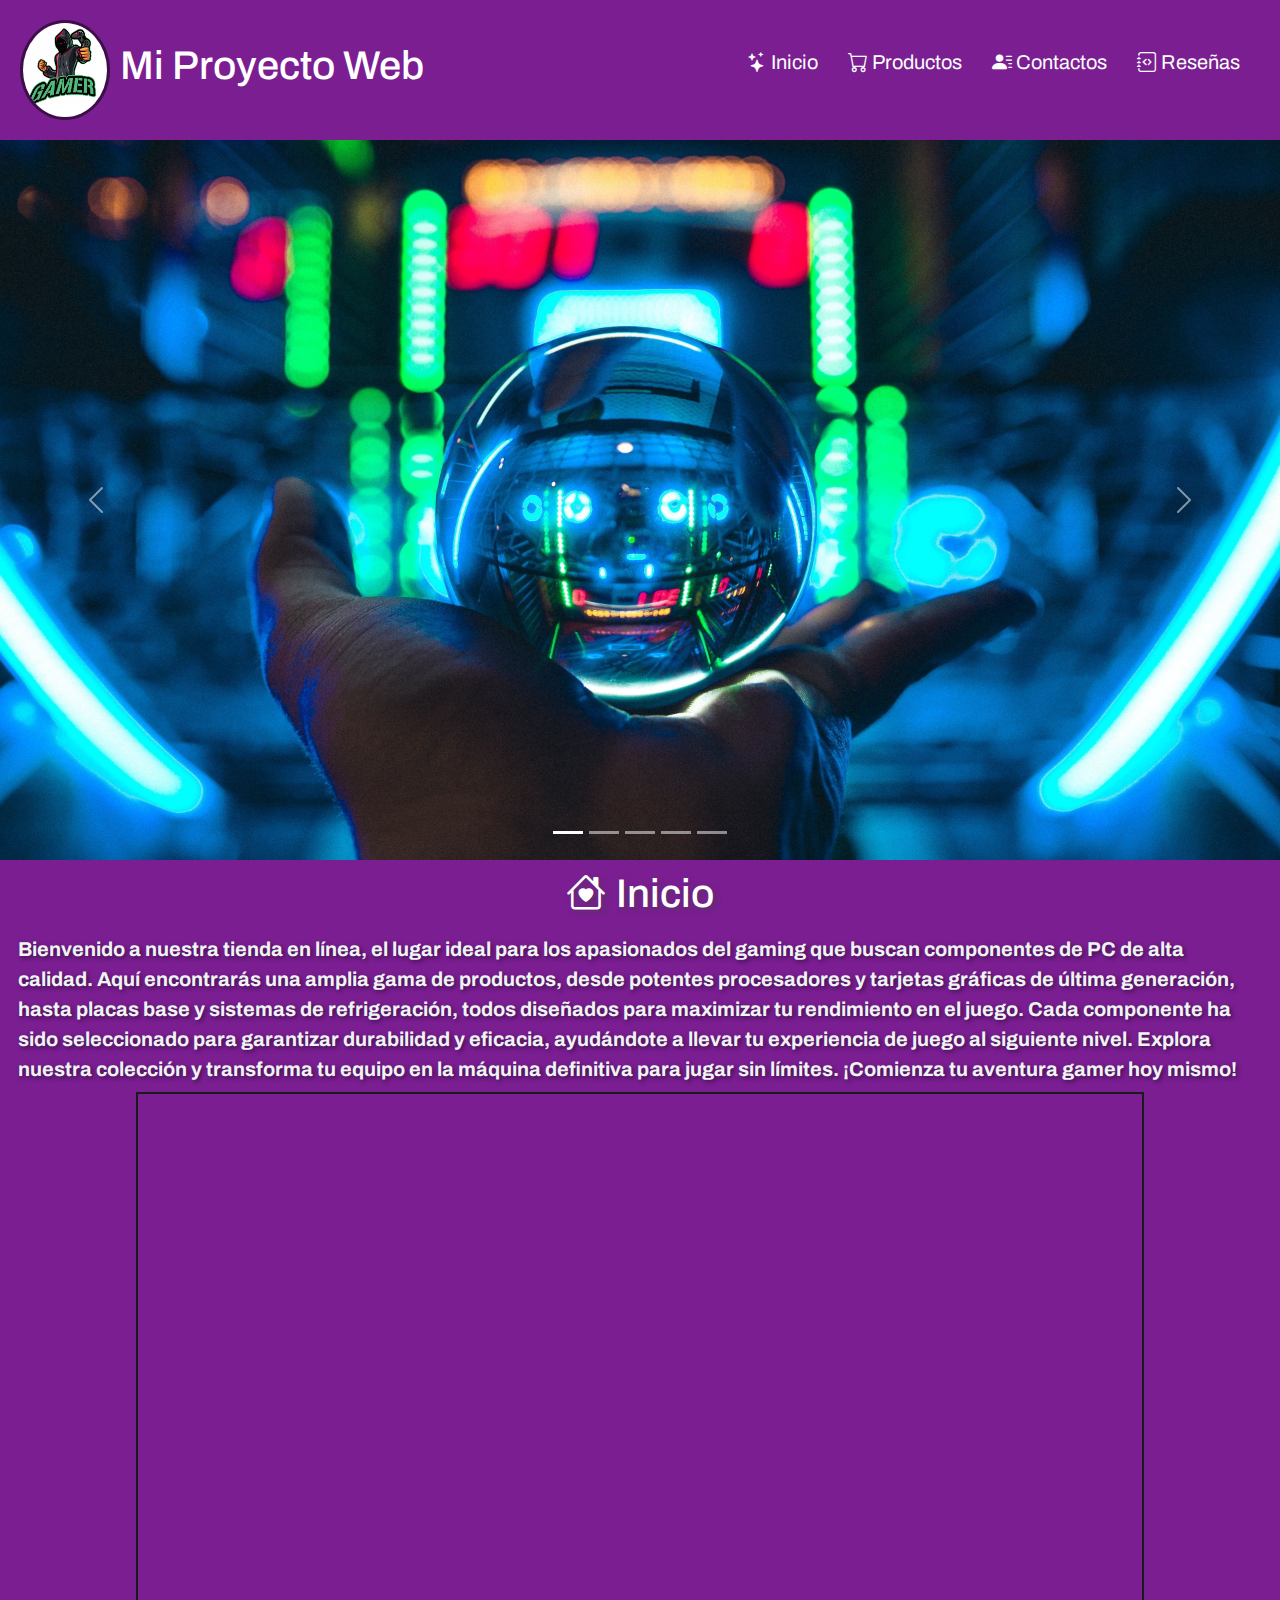
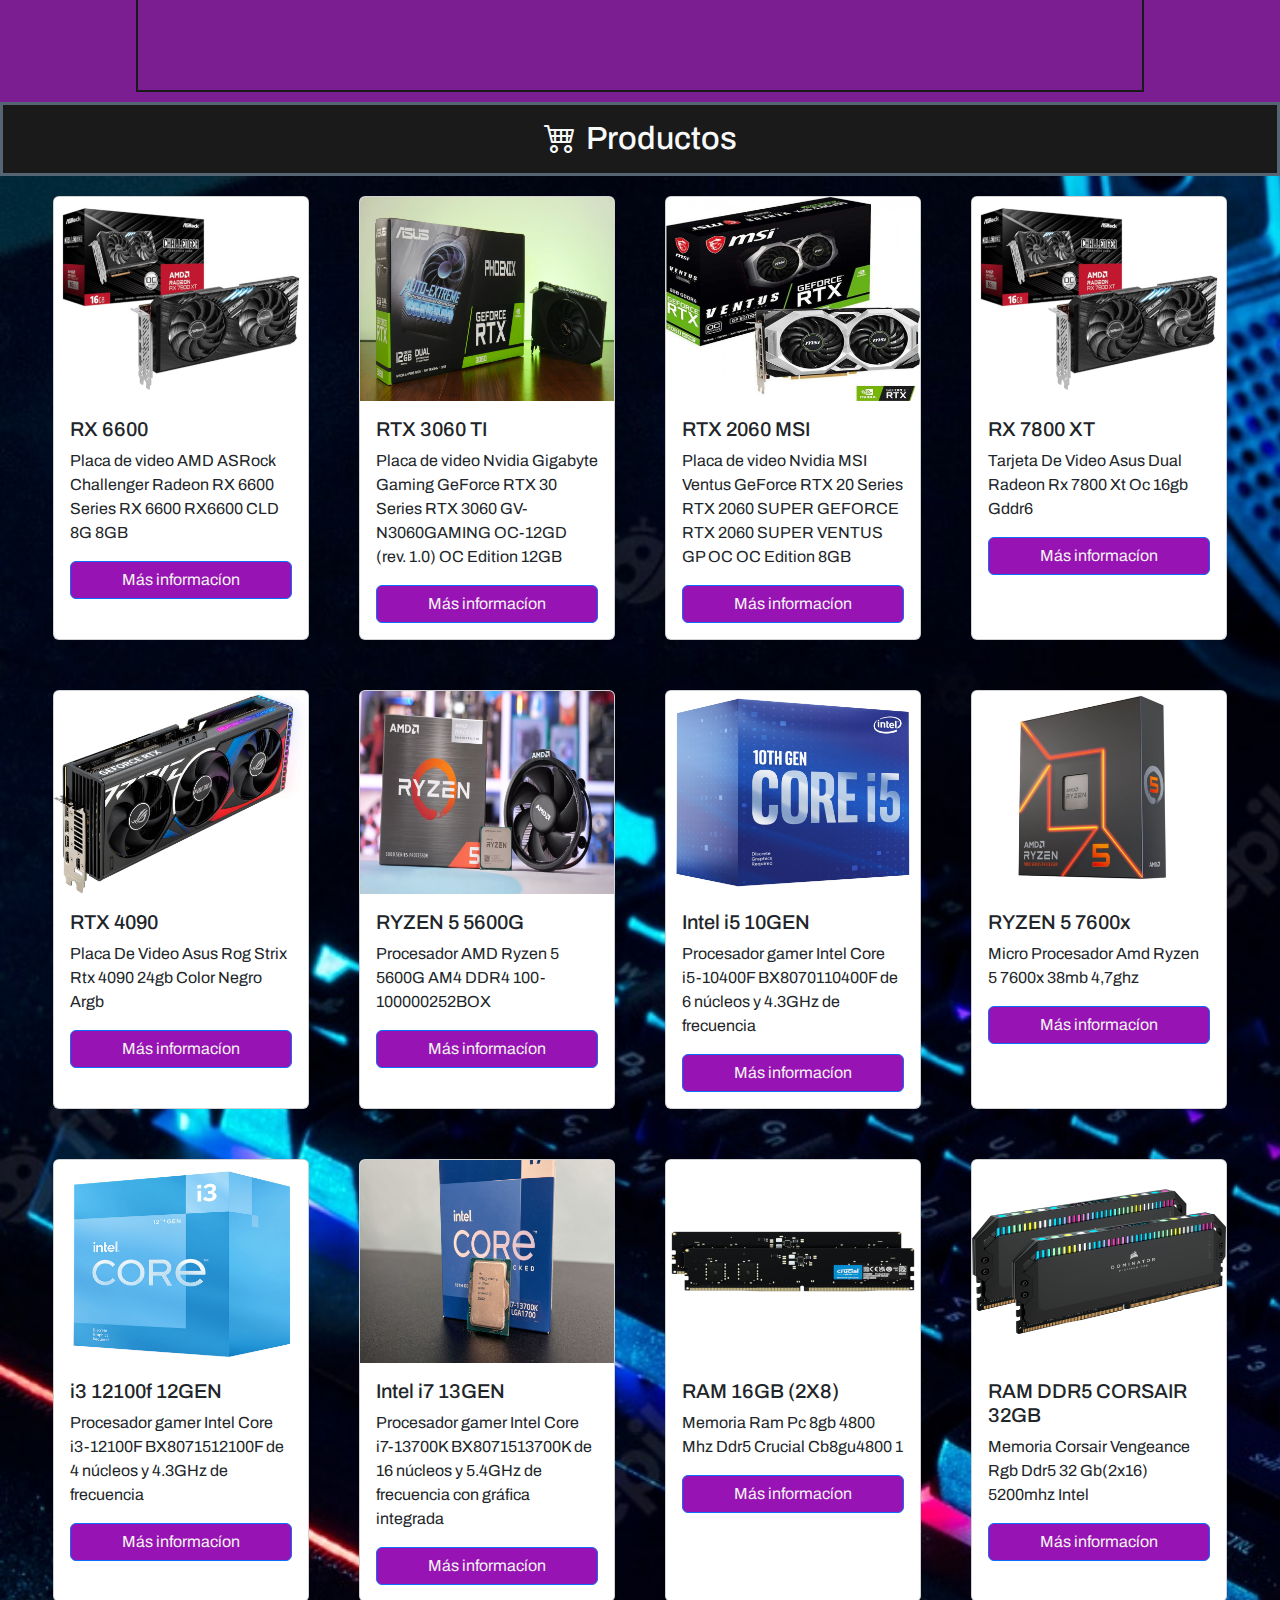
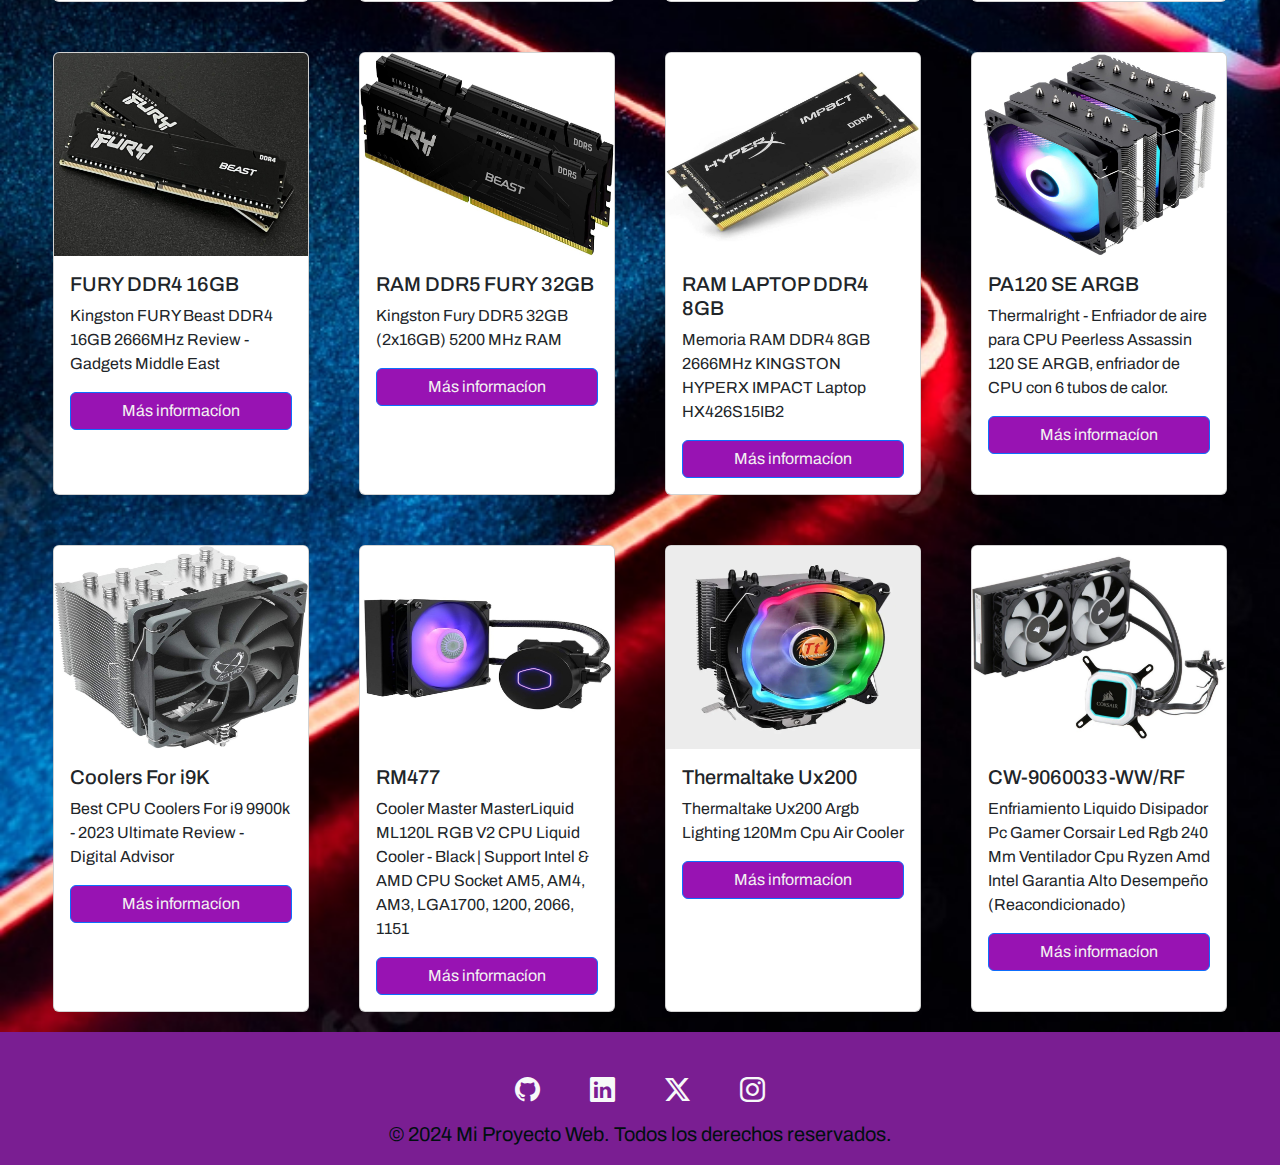
<file: index.html>
<!DOCTYPE html>
<html lang="es">
  <head>
    <meta charset="UTF-8" />
    <meta name="viewport" content="width=device-width, initial-scale=1" />
    <title>Proyecto - Pre Entrega</title>
    <!-- enlace google fonts -->
    <link rel="preconnect" href="https://fonts.googleapis.com" />
    <link rel="preconnect" href="https://fonts.gstatic.com" crossorigin />
    <!-- importamos de google fonts family archivos -->
    <link
      href="https://fonts.googleapis.com/css2?family=Archivo:ital,wght@0,100..900;1,100..900&family=Montserrat:ital,wght@0,100..900;1,100..900&family=Rubik+Wet+Paint&display=swap"
      rel="stylesheet"
    />

    <!-- Importamos iconos de bootstrap-icons -->
    <link
      rel="stylesheet"
      href="https://cdn.jsdelivr.net/npm/bootstrap-icons@1.11.3/font/bootstrap-icons.min.css"
    />

    <!-- Importamos el CSS de bootstrap -->
    <link
      href="https://cdn.jsdelivr.net/npm/bootstrap@5.3.3/dist/css/bootstrap.min.css"
      rel="stylesheet"
      integrity="sha384-QWTKZyjpPEjISv5WaRU9OFeRpok6YctnYmDr5pNlyT2bRjXh0JMhjY6hW+ALEwIH"
      crossorigin="anonymous"
    />

    <!-- icono de nuestro sitio web -->
    <link rel="icon" type="" href="./icon/palanca-de-mando.png" />

    <!-- Nuestro archivo CSS  -->
    <link href="./style.css" rel="stylesheet" />
  </head>
  <body>
    <!-- Header o emcabezado de pagina -->
    <header>
      <nav class="nav-container">
        <!-- logo de la pagina web -->
        <div class="logo-container">
          <img src="./img/logo2.jpg" alt="logo de mi pagina web" class="logo" />
          <h1 class="titulo">Mi Proyecto Web</h1>
        </div>

        <!-- lista con iconos de bootstrap -->

        <!-- Menu Hamburguesa -->
        <label class="lab_hamburguesa" for="menu_hamburguesa">
          <svg
            xmlns="http://www.w3.org/2000/svg"
            width="40"
            height="40"
            fill="currentColor"
            class="bi bi-list"
            viewBox="0 0 16 16"
          >
            <path
              fill-rule="evenodd"
              d="M2.5 12a.5.5 0 0 1 .5-.5h10a.5.5 0 0 1 0 1H3a.5.5 0 0 1-.5-.5m0-4a.5.5 0 0 1 .5-.5h10a.5.5 0 0 1 0 1H3a.5.5 0 0 1-.5-.5m0-4a.5.5 0 0 1 .5-.5h10a.5.5 0 0 1 0 1H3a.5.5 0 0 1-.5-.5"
            />
          </svg>
        </label>

        <input
          class="menu_hamburguesa"
          type="checkbox"
          name=""
          id="menu_hamburguesa"
        />

        <!-- listas del header -->
        <div class="div-inicio-lista">
          <ul class="ul-container">
            <li class="li-container">
              <a href="#inicio"> <i class="bi bi-stars"></i> Inicio</a>
            </li>
            <li class="li-container">
              <a href="#productos"> <i class="bi bi-cart"></i> Productos</a>
            </li>
            <li class="li-container">
              <a
                href="./html/contactos.html"
                target="_blank"
                rel="noopener noreferrer"
              >
                <i class="bi bi-person-lines-fill"></i> Contactos</a
              >
            </li>
            <li class="li-container">
              <a href="./html/resenas.html">
                <i class="bi bi-journal-code"></i> Reseñas</a
              >
            </li>
          </ul>
        </div>
      </nav>

      <!-- carrusel de imagenes -->

      <div
        id="carouselExampleIndicators"
        class="carousel slide"
        data-bs-ride="carousel"
        data-bs-interval="3000"
      >
        <div class="carousel-indicators">
          <button
            type="button"
            data-bs-target="#carouselExampleIndicators"
            data-bs-slide-to="0"
            class="active"
            aria-current="true"
            aria-label="Slide 1"
          ></button>
          <button
            type="button"
            data-bs-target="#carouselExampleIndicators"
            data-bs-slide-to="1"
            aria-label="Slide 2"
          ></button>
          <button
            type="button"
            data-bs-target="#carouselExampleIndicators"
            data-bs-slide-to="2"
            aria-label="Slide 3"
          ></button>
          <!-- agregamos mas imagenes -->
          <button
            type="button"
            data-bs-target="#carouselExampleIndicators"
            data-bs-slide-to="3"
            aria-label="Slide 4"
          ></button>

          <button
            type="button"
            data-bs-target="#carouselExampleIndicators"
            data-bs-slide-to="4"
            aria-label="Slide 5"
          ></button>
        </div>
        <div class="carousel-inner">
          <div class="carousel-item active">
            <img
              src="./img/fondo-con5.jpg"
              class="d-block w-100"
              alt="banner 1"
            />
          </div>
          <div class="carousel-item">
            <img
              src="./img/fondo-con2.webp"
              class="d-block w-100"
              alt="banner 2"
            />
          </div>
          <div class="carousel-item">
            <img src="./img/img4.jpg" class="d-block w-100" alt="banner 3" />
          </div>

          <div class="carousel-item">
            <img
              src="./img/rtx4070tiwebp.webp"
              class="d-block w-100"
              alt="banner 3"
            />
          </div>
          <div class="carousel-item">
            <img
              src="./img/msi-desktop-intel-core-i7.jpg"
              class="d-block w-100"
              alt="banner 3"
            />
          </div>
        </div>
        <button
          class="carousel-control-prev"
          type="button"
          data-bs-target="#carouselExampleIndicators"
          data-bs-slide="prev"
        >
          <span class="carousel-control-prev-icon" aria-hidden="true"></span>
          <span class="visually-hidden">Previous</span>
        </button>
        <button
          class="carousel-control-next"
          type="button"
          data-bs-target="#carouselExampleIndicators"
          data-bs-slide="next"
        >
          <span class="carousel-control-next-icon" aria-hidden="true"></span>
          <span class="visually-hidden">Next</span>
        </button>
      </div>

      <!-- fin carrusel de imagenes  -->
    </header>

    <!-- Main -->
    <main class="main-container">
      <!-- seccion inicio -->
      <section id="inicio">
        <h2><i class="bi bi-house-heart"></i> Inicio</h2>
        <div class="inicio-container">
          <p>
            Bienvenido a nuestra tienda en línea, el lugar ideal para los
            apasionados del gaming que buscan componentes de PC de alta calidad.
            Aquí encontrarás una amplia gama de productos, desde potentes
            procesadores y tarjetas gráficas de última generación, hasta placas
            base y sistemas de refrigeración, todos diseñados para maximizar tu
            rendimiento en el juego. Cada componente ha sido seleccionado para
            garantizar durabilidad y eficacia, ayudándote a llevar tu
            experiencia de juego al siguiente nivel. Explora nuestra colección y
            transforma tu equipo en la máquina definitiva para jugar sin
            límites. ¡Comienza tu aventura gamer hoy mismo!
          </p>
        </div>

        <div class="iframe">
          <iframe
            width="560"
            height="315"
            src="https://www.youtube.com/embed/VhCaTS7jhAM?si=Xj0z-IqEQ5ly0gZ5"
            title="YouTube video player"
            frameborder="0"
            allow="accelerometer; autoplay; clipboard-write; encrypted-media; gyroscope; picture-in-picture; web-share"
            referrerpolicy="strict-origin-when-cross-origin"
            allowfullscreen
          ></iframe>
        </div>
      </section>

      <!-- seccion productos -->
      <section id="productos">
        <div class="productos-h2">
          <h2><i class="bi bi-cart4"></i> Productos</h2>
        </div>

        <div class="grid-container">
          <div class="card-container">
            <div class="card" style="width: 16rem">
              <img src="./img/img6.jpg" class="card-img-top" alt="carta 1" />
              <div class="card-body">
                <h5 class="card-title">RX 6600</h5>
                <p class="card-text">
                  Placa de video AMD ASRock Challenger Radeon RX 6600 Series RX
                  6600 RX6600 CLD 8G 8GB
                </p>
                <a href="#" class="btn btn-primary">Más informacíon</a>
              </div>
            </div>

            <div class="card" style="width: 16rem">
              <img
                src="./img/rtx3060.webp"
                class="card-img-top"
                alt="carta 2"
              />
              <div class="card-body">
                <h5 class="card-title">RTX 3060 TI</h5>
                <p class="card-text">
                  Placa de video Nvidia Gigabyte Gaming GeForce RTX 30 Series
                  RTX 3060 GV-N3060GAMING OC-12GD (rev. 1.0) OC Edition 12GB
                </p>
                <a href="#" class="btn btn-primary">Más informacíon</a>
              </div>
            </div>

            <div class="card" style="width: 16rem">
              <img src="./img/rtx2060.jpg" class="card-img-top" alt="carta 3" />
              <div class="card-body">
                <h5 class="card-title">RTX 2060 MSI</h5>
                <p class="card-text">
                  Placa de video Nvidia MSI Ventus GeForce RTX 20 Series RTX
                  2060 SUPER GEFORCE RTX 2060 SUPER VENTUS GP OC OC Edition 8GB
                </p>
                <a href="#" class="btn btn-primary">Más informacíon</a>
              </div>
            </div>

            <div class="card" style="width: 16rem">
              <img src="./img/img6.jpg" class="card-img-top" alt="carta 4" />
              <div class="card-body">
                <h5 class="card-title">RX 7800 XT</h5>
                <p class="card-text">
                  Tarjeta De Video Asus Dual Radeon Rx 7800 Xt Oc 16gb Gddr6
                </p>
                <a href="#" class="btn btn-primary">Más informacíon</a>
              </div>
            </div>

            <div class="card" style="width: 16rem">
              <img src="./img/rtx4090.jpg" class="card-img-top" alt="carta 5" />
              <div class="card-body">
                <h5 class="card-title">RTX 4090</h5>
                <p class="card-text">
                  Placa De Video Asus Rog Strix Rtx 4090 24gb Color Negro Argb
                </p>
                <a href="#" class="btn btn-primary">Más informacíon</a>
              </div>
            </div>

            <div class="card" style="width: 16rem">
              <img
                src="./img/RYZEN5-1.webp"
                class="card-img-top"
                alt="carta 6"
              />
              <div class="card-body">
                <h5 class="card-title">RYZEN 5 5600G</h5>
                <p class="card-text">
                  Procesador AMD Ryzen 5 5600G AM4 DDR4 100-100000252BOX
                </p>
                <a href="#" class="btn btn-primary">Más informacíon</a>
              </div>
            </div>

            <div class="card" style="width: 16rem">
              <img
                src="./img/intel-i5-10.jpeg"
                class="card-img-top"
                alt="carta 7"
              />
              <div class="card-body">
                <h5 class="card-title">Intel i5 10GEN</h5>
                <p class="card-text">
                  Procesador gamer Intel Core i5-10400F BX8070110400F de 6
                  núcleos y 4.3GHz de frecuencia
                </p>
                <a href="#" class="btn btn-primary">Más informacíon</a>
              </div>
            </div>

            <div class="card" style="width: 16rem">
              <img
                src="./img/ryzen5-7x.jpeg"
                class="card-img-top"
                alt="carta 8"
              />
              <div class="card-body">
                <h5 class="card-title">RYZEN 5 7600x</h5>
                <p class="card-text">
                  Micro Procesador Amd Ryzen 5 7600x 38mb 4,7ghz
                </p>
                <a href="#" class="btn btn-primary">Más informacíon</a>
              </div>
            </div>

            <div class="card" style="width: 16rem">
              <img src="./img/i3-12.jpg" class="card-img-top" alt="carta 9" />
              <div class="card-body">
                <h5 class="card-title">i3 12100f 12GEN</h5>
                <p class="card-text">
                  Procesador gamer Intel Core i3-12100F BX8071512100F de 4
                  núcleos y 4.3GHz de frecuencia
                </p>
                <a href="#" class="btn btn-primary">Más informacíon</a>
              </div>
            </div>

            <div class="card" style="width: 16rem">
              <img src="./img/i7-13k.jpg" class="card-img-top" alt="carta 10" />
              <div class="card-body">
                <h5 class="card-title">Intel i7 13GEN</h5>
                <p class="card-text">
                  Procesador gamer Intel Core i7-13700K BX8071513700K de 16
                  núcleos y 5.4GHz de frecuencia con gráfica integrada
                </p>
                <a href="#" class="btn btn-primary">Más informacíon</a>
              </div>
            </div>

            <div class="card" style="width: 16rem">
              <img
                src="./img/ramDrr5.jpg"
                class="card-img-top"
                alt="carta 11"
              />
              <div class="card-body">
                <h5 class="card-title">RAM 16GB (2X8)</h5>
                <p class="card-text">
                  Memoria Ram Pc 8gb 4800 Mhz Ddr5 Crucial Cb8gu4800 1
                </p>
                <a href="#" class="btn btn-primary">Más informacíon</a>
              </div>
            </div>

            <div class="card" style="width: 16rem">
              <img
                src="./img/ram-corsair.png"
                class="card-img-top"
                alt="carta 12"
              />
              <div class="card-body">
                <h5 class="card-title">RAM DDR5 CORSAIR 32GB</h5>
                <p class="card-text">
                  Memoria Corsair Vengeance Rgb Ddr5 32 Gb(2x16) 5200mhz Intel
                </p>
                <a href="#" class="btn btn-primary">Más informacíon</a>
              </div>
            </div>

            <div class="card" style="width: 16rem">
              <img
                src="./img/ram-ddr4-fury.jpg"
                class="card-img-top"
                alt="carta 13"
              />
              <div class="card-body">
                <h5 class="card-title">FURY DDR4 16GB</h5>
                <p class="card-text">
                  Kingston FURY Beast DDR4 16GB 2666MHz Review - Gadgets Middle
                  East
                </p>
                <a href="#" class="btn btn-primary">Más informacíon</a>
              </div>
            </div>

            <div class="card" style="width: 16rem">
              <img
                src="./img/RAM-DDR5-FURY.jpg"
                class="card-img-top"
                alt="carta 14"
              />
              <div class="card-body">
                <h5 class="card-title">RAM DDR5 FURY 32GB</h5>
                <p class="card-text">
                  Kingston Fury DDR5 32GB (2x16GB) 5200 MHz RAM
                </p>
                <a href="#" class="btn btn-primary">Más informacíon</a>
              </div>
            </div>

            <div class="card" style="width: 16rem">
              <img
                src="./img/ram-laptop.jpg"
                class="card-img-top"
                alt="carta 15"
              />
              <div class="card-body">
                <h5 class="card-title">RAM LAPTOP DDR4 8GB</h5>
                <p class="card-text">
                  Memoria RAM DDR4 8GB 2666MHz KINGSTON HYPERX IMPACT Laptop
                  HX426S15IB2
                </p>
                <a href="#" class="btn btn-primary">Más informacíon</a>
              </div>
            </div>

            <div class="card" style="width: 16rem">
              <img
                src="./img/cooler-120-se.jpg"
                class="card-img-top"
                alt="carta 16"
              />
              <div class="card-body">
                <h5 class="card-title">PA120 SE ARGB</h5>
                <p class="card-text">
                  Thermalright - Enfriador de aire para CPU Peerless Assassin
                  120 SE ARGB, enfriador de CPU con 6 tubos de calor.
                </p>
                <a href="#" class="btn btn-primary">Más informacíon</a>
              </div>
            </div>

            <div class="card" style="width: 16rem">
              <img
                src="./img/cooler-fori9.jpg"
                class="card-img-top"
                alt="carta 17"
              />
              <div class="card-body">
                <h5 class="card-title">Coolers For i9K</h5>
                <p class="card-text">
                  Best CPU Coolers For i9 9900k - 2023 Ultimate Review - Digital
                  Advisor
                </p>
                <a href="#" class="btn btn-primary">Más informacíon</a>
              </div>
            </div>

            <div class="card" style="width: 16rem">
              <img
                src="./img/cooler-3.jpg"
                class="card-img-top"
                alt="carta 18"
              />
              <div class="card-body">
                <h5 class="card-title">RM477</h5>
                <p class="card-text">
                  Cooler Master MasterLiquid ML120L RGB V2 CPU Liquid Cooler -
                  Black | Support Intel & AMD CPU Socket AM5, AM4, AM3, LGA1700,
                  1200, 2066, 1151
                </p>
                <a href="#" class="btn btn-primary">Más informacíon</a>
              </div>
            </div>

            <div class="card" style="width: 16rem">
              <img
                src="./img/cooler-4.webp"
                class="card-img-top"
                alt="carta 19"
              />
              <div class="card-body">
                <h5 class="card-title">Thermaltake Ux200</h5>
                <p class="card-text">
                  Thermaltake Ux200 Argb Lighting 120Mm Cpu Air Cooler
                </p>
                <a href="#" class="btn btn-primary">Más informacíon</a>
              </div>
            </div>

            <div class="card" style="width: 16rem">
              <img
                src="./img/cooler-4.jpg"
                class="card-img-top"
                alt="carta 20"
              />
              <div class="card-body">
                <h5 class="card-title">CW-9060033-WW/RF</h5>
                <p class="card-text">
                  Enfriamiento Liquido Disipador Pc Gamer Corsair Led Rgb 240 Mm
                  Ventilador Cpu Ryzen Amd Intel Garantia Alto Desempeño
                  (Reacondicionado)
                </p>
                <a href="#" class="btn btn-primary">Más informacíon</a>
              </div>
            </div>
          </div>
        </div>

        <!-- version moviles de carrusel-->
        <div class="card-carrusel">
          <div class="titulo-carrusel">
            <h5><i class="bi bi-gpu-card"></i> Tarjetas Graficas (GPU)</h5>
          </div>

          <!-- Carrusel de imagenes 1 -->

          <div
            id="carouselExampleCaptions1"
            class="carousel slide"
            data-bs-ride="carousel"
            data-bs-interval="3000"
          >
            <div class="carousel-indicators">
              <button
                type="button"
                data-bs-target="#carouselExampleCaptions1"
                data-bs-slide-to="0"
                class="active"
                aria-current="true"
                aria-label="Slide 1"
              ></button>
              <button
                type="button"
                data-bs-target="#carouselExampleCaptions1"
                data-bs-slide-to="1"
                <div
                id="carouselExampleCaptions"
                class="carousel slide"
              >
                aria-label="Slide 2" >
              </button>
              <button
                type="button"
                data-bs-target="#carouselExampleCaptions1"
                data-bs-slide-to="2"
                aria-label="Slide 3"
              ></button>

              <button
                type="button"
                data-bs-target="#carouselExampleCaptions1"
                data-bs-slide-to="3"
                aria-label="Slide 4"
              ></button>

              <button
                type="button"
                data-bs-target="#carouselExampleCaptions1"
                data-bs-slide-to="4"
                aria-label="Slide 5"
                760
              ></button>
            </div>
            <div class="carousel-inner">
              <div class="carousel-item active">
                <img src="./img/img6.jpg" class="d-block w-100" alt="card1" />
                <div class="carousel-caption">
                  <h5>RX 6600</h5>
                  <p>
                    Placa de video AMD ASRock Challenger Radeon RX 6600 Series
                    RX 6600 RX6600 CLD 8G 8GB
                  </p>
                  <button type="button" class="btn btn-outline-primary">
                    Más informacíon
                  </button>
                </div>
              </div>
              <div class="carousel-item">
                <img
                  src="./img/rtx3060.webp"
                  class="d-block w-100"
                  alt="card2"
                />
                <div class="carousel-caption">
                  <h5>RTX 3060 TI</h5>
                  <p>
                    Placa de video Nvidia Gigabyte Gaming GeForce RTX 30 Series
                    RTX 3060 GV-N3060GAMING OC-12GD (rev. 1.0) OC Edition 12GB
                  </p>
                  <button type="button" class="btn btn-outline-primary">
                    Más informacíon
                  </button>
                </div>
              </div>
              <div class="carousel-item">
                <img
                  src="./img/rtx2060.jpg"
                  class="d-block w-100"
                  alt="card3"
                />
                <div class="carousel-caption">
                  <h5>RTX 2060 MSI</h5>
                  <p>
                    Placa de video Nvidia MSI Ventus GeForce RTX 20 Series RTX
                    2060 SUPER GEFORCE RTX 2060 SUPER VENTUS GP OC OC Edition
                    8GB
                  </p>
                  <button type="button" class="btn btn-outline-primary">
                    Más informacíon
                  </button>
                </div>
              </div>

              <div class="carousel-item">
                <img src="./img/img6.jpg" class="d-block w-100" alt="card3" />
                <div class="carousel-caption">
                  <h5>RX 7800 XT</h5>
                  <p>
                    Tarjeta De Video Asus Dual Radeon Rx 7800 Xt Oc 16gb Gddr6
                  </p>
                  <button type="button" class="btn btn-outline-primary">
                    Más informacíon
                  </button>
                </div>
              </div>

              <div class="carousel-item">
                <img
                  src="./img/rtx4090.jpg"
                  class="d-block w-100"
                  alt="card3"
                />
                <div class="carousel-caption">
                  <h5>RTX 4090</h5>
                  <p>
                    Placa De Video Asus Rog Strix Rtx 4090 24gb Color Negro Argb
                  </p>
                  <button type="button" class="btn btn-outline-primary">
                    Más informacíon
                  </button>
                </div>
              </div>
            </div>
            <button
              class="carousel-control-prev"
              type="button"
              data-bs-target="#carouselExampleCaptions1"
              data-bs-slide="prev"
            >
              <span
                class="carousel-control-prev-icon"
                aria-hidden="true"
              ></span>
              <span class="visually-hidden">Previous</span>
            </button>
            <button
              class="carousel-control-next"
              type="button"
              data-bs-target="#carouselExampleCaptions1"
              data-bs-slide="next"
            >
              <span
                class="carousel-control-next-icon"
                aria-hidden="true"
              ></span>
              <span class="visually-hidden">Next</span>
            </button>
          </div>

          <!-- FIn de carrusel de imagenes 2 -->

          <!-- Carrusel de imagenes -->

          <div class="titulo-carrusel">
            <h5><i class="bi bi-cpu"></i>Procesadores (CPU)</h5>
          </div>

          <div
            id="carouselExampleCaptions2"
            class="carousel slide"
            data-bs-ride="carousel"
            data-bs-interval="3000"
          >
            <div class="carousel-indicators">
              <button
                type="button"
                data-bs-target="#carouselExampleCaptions2"
                data-bs-slide-to="0"
                class="active"
                aria-current="true"
                aria-label="Slide 1"
              ></button>
              <button
                type="button"
                data-bs-target="#carouselExampleCaptions2"
                data-bs-slide-to="1"
                aria-label="Slide 2"
              ></button>
              <button
                type="button"
                data-bs-target="#carouselExampleCaptions2"
                data-bs-slide-to="2"
                aria-label="Slide 3"
              ></button>

              <button
                type="button"
                data-bs-target="#carouselExampleCaptions2"
                data-bs-slide-to="3"
                aria-label="Slide 4"
              ></button>

              <button
                type="button"
                data-bs-target="#carouselExampleCaptions2"
                data-bs-slide-to="4"
                aria-label="Slide 5"
              ></button>
            </div>
            <div class="carousel-inner">
              <div class="carousel-item active">
                <img
                  src="./img/RYZEN5-1.webp"
                  class="d-block w-100"
                  alt="card1"
                />
                <div class="carousel-caption">
                  <h5>RYZEN 5 5600G</h5>
                  <p>Procesador AMD Ryzen 5 5600G AM4 DDR4 100-100000252BOX</p>
                  <button type="button" class="btn btn-outline-primary">
                    Más informacíon
                  </button>
                </div>
              </div>
              <div class="carousel-item">
                <img
                  src="./img/intel-i5-10.jpeg"
                  class="d-block w-100"
                  alt="card2"
                />
                <div class="carousel-caption">
                  <h5>iNTEL I5 10GEM</h5>
                  <p>
                    Procesador gamer Intel Core i5-10400F BX8070110400F de 6
                    núcleos y 4.3GHz de frecuencia
                  </p>
                  <button type="button" class="btn btn-outline-primary">
                    Más informacíon
                  </button>
                </div>
              </div>
              <div class="carousel-item">
                <img
                  src="./img/ryzen5-7x.jpeg"
                  class="d-block w-100"
                  alt="card3"
                />
                <div class="carousel-caption">
                  <h5>RYZEN 5 7600x</h5>
                  <p>Micro Procesador Amd Ryzen 5 7600x 38mb 4,7ghz</p>
                  <button type="button" class="btn btn-outline-primary">
                    Más informacíon
                  </button>
                </div>
              </div>

              <div class="carousel-item">
                <img src="./img/i3-12.jpg" class="d-block w-100" alt="card3" />
                <div class="carousel-caption">
                  <h5>i3 12100f 12GEN</h5>
                  <p>
                    Procesador gamer Intel Core i3-12100F BX8071512100F de 4
                    núcleos y 4.3GHz de frecuencia
                  </p>
                  <button type="button" class="btn btn-outline-primary">
                    Más informacíon
                  </button>
                </div>
              </div>

              <div class="carousel-item">
                <img src="./img/i7-13k.jpg" class="d-block w-100" alt="card3" />
                <div class="carousel-caption">
                  <h5>iNTEL I7 13GEN</h5>
                  <p>
                    Procesador gamer Intel Core i7-13700K BX8071513700K de 16
                    núcleos y 5.4GHz de frecuencia con gráfica integrada
                  </p>
                  <button type="button" class="btn btn-outline-primary">
                    Más informacíon
                  </button>
                </div>
              </div>
            </div>
            <button
              class="carousel-control-prev"
              type="button"
              data-bs-target="#carouselExampleCaptions2"
              data-bs-slide="prev"
            >
              <span
                class="carousel-control-prev-icon"
                aria-hidden="true"
              ></span>
              <span class="visually-hidden">Previous</span>
            </button>
            <button
              class="carousel-control-next"
              type="button"
              data-bs-target="#carouselExampleCaptions2"
              data-bs-slide="next"
            >
              <span
                class="carousel-control-next-icon"
                aria-hidden="true"
              ></span>
              <span class="visually-hidden">Next</span>
            </button>
          </div>

          <!-- FIn de carrusel de imagenes -->

          <!-- Carrusel de imagenes  3 -->

          <div class="titulo-carrusel">
            <h5><i class="bi bi-memory"></i>Memoria Ram (RAM)</h5>
          </div>

          <div
            id="carouselExampleCaptions3"
            class="carousel slide"
            data-bs-ride="carousel"
            data-bs-interval="3000"
          >
            <div class="carousel-indicators">
              <button
                type="button"
                data-bs-target="#carouselExampleCaptions3"
                data-bs-slide-to="0"
                class="active"
                aria-current="true"
                aria-label="Slide 1"
              ></button>
              <button
                type="button"
                data-bs-target="#carouselExampleCaptions3"
                data-bs-slide-to="1"
                aria-label="Slide 2"
              ></button>
              <button
                type="button"
                data-bs-target="#carouselExampleCaptions3"
                data-bs-slide-to="2"
                aria-label="Slide 3"
              ></button>

              <button
                type="button"
                data-bs-target="#carouselExampleCaptions3"
                data-bs-slide-to="3"
                aria-label="Slide 4"
              ></button>

              <button
                type="button"
                data-bs-target="#carouselExampleCaptions3"
                data-bs-slide-to="4"
                aria-label="Slide 5"
              ></button>
            </div>
            <div class="carousel-inner">
              <div class="carousel-item active">
                <img
                  src="./img/ramDrr5.jpg"
                  class="d-block w-100"
                  alt="card1"
                />
                <div class="carousel-caption">
                  <h5>RAM 16GB (2X16)</h5>
                  <p>Memoria Ram Pc 8gb 4800 Mhz Ddr5 Crucial Cb8gu4800 1</p>
                  <button type="button" class="btn btn-outline-primary">
                    Más informacíon
                  </button>
                </div>
              </div>
              <div class="carousel-item">
                <img
                  src="./img/ram-corsair.png"
                  class="d-block w-100"
                  alt="card2"
                />
                <div class="carousel-caption">
                  <h5>RAM DDR5 CORSAIR 32GB</h5>
                  <p>
                    Memoria Corsair Vengeance Rgb Ddr5 32 Gb(2x16) 5200mhz Intel
                  </p>
                  <button type="button" class="btn btn-outline-primary">
                    Más informacíon
                  </button>
                </div>
              </div>
              <div class="carousel-item">
                <img
                  src="./img/ram-ddr4-fury.jpg"
                  class="d-block w-100"
                  alt="card3"
                />
                <div class="carousel-caption">
                  <h5>FURY DDR4 16GB</h5>
                  <p>
                    Kingston FURY Beast DDR4 16GB 2666MHz Review - Gadgets
                    Middle East
                  </p>
                  <button type="button" class="btn btn-outline-primary">
                    Más informacíon
                  </button>
                </div>
              </div>

              <div class="carousel-item">
                <img
                  src="./img/RAM-DDR5-FURY.jpg"
                  class="d-block w-100"
                  alt="card3"
                />
                <div class="carousel-caption">
                  <h5>RAM DDR5 FURY 32GB</h5>
                  <p>Kingston Fury DDR5 32GB (2x16GB) 5200 MHz RAM</p>
                  <button type="button" class="btn btn-outline-primary">
                    Más informacíon
                  </button>
                </div>
              </div>

              <div class="carousel-item">
                <img
                  src="./img/ram-laptop.jpg"
                  class="d-block w-100"
                  alt="card3"
                />
                <div class="carousel-caption">
                  <h5>RAM LAPTOP DDR4 8GB</h5>
                  <p>
                    Memoria RAM DDR4 8GB 2666MHz KINGSTON HYPERX IMPACT Laptop
                    HX426S15IB2
                  </p>
                  <button type="button" class="btn btn-outline-primary">
                    Más informacíon
                  </button>
                </div>
              </div>
            </div>
            <button
              class="carousel-control-prev"
              type="button"
              data-bs-target="#carouselExampleCaptions3"
              data-bs-slide="prev"
            >
              <span
                class="carousel-control-prev-icon"
                aria-hidden="true"
              ></span>
              <span class="visually-hidden">Previous</span>
            </button>
            <button
              class="carousel-control-next"
              type="button"
              data-bs-target="#carouselExampleCaptions3"
              data-bs-slide="next"
            >
              <span
                class="carousel-control-next-icon"
                aria-hidden="true"
              ></span>
              <span class="visually-hidden">Next</span>
            </button>
          </div>

          <!-- FIn de carrusel de imagenes -->

          <!-- Carrusel de imagenes 4 -->

          <div class="titulo-carrusel">
            <h5><i class="bi bi-fan"></i> Disipadores</h5>
          </div>

          <div
            id="carouselExampleCaptions4"
            class="carousel slide"
            data-bs-ride="carousel"
            data-bs-interval="3000"
          >
            <div class="carousel-indicators">
              <button
                type="button"
                data-bs-target="#carouselExampleCaptions4"
                data-bs-slide-to="0"
                class="active"
                aria-current="true"
                aria-label="Slide 1"
              ></button>
              <button
                type="button"
                data-bs-target="#carouselExampleCaptions4"
                data-bs-slide-to="1"
                aria-label="Slide 2"
              ></button>
              <button
                type="button"
                data-bs-target="#carouselExampleCaptions4"
                data-bs-slide-to="2"
                aria-label="Slide 3"
              ></button>

              <button
                type="button"
                data-bs-target="#carouselExampleCaptions4"
                data-bs-slide-to="3"
                aria-label="Slide 4"
              ></button>

              <button
                type="button"
                data-bs-target="#carouselExampleCaptions4"
                data-bs-slide-to="4"
                aria-label="Slide 5"
              ></button>
            </div>
            <div class="carousel-inner">
              <div class="carousel-item active">
                <img
                  src="./img/cooler-120-se.jpg"
                  class="d-block w-100"
                  alt="card1"
                />
                <div class="carousel-caption">
                  <h5>PA120 SE ARGB</h5>
                  <p>
                    Thermalright - Enfriador de aire para CPU Peerless Assassin
                    120 SE ARGB, enfriador de CPU con 6 tubos de calor.
                  </p>
                  <button type="button" class="btn btn-outline-primary">
                    Más informacíon
                  </button>
                </div>
              </div>
              <div class="carousel-item">
                <img
                  src="./img/cooler-fori9.jpg"
                  class="d-block w-100"
                  alt="card2"
                />
                <div class="carousel-caption">
                  <h5>Coolers For i9K</h5>
                  <p>
                    Best CPU Coolers For i9 9900k - 2023 Ultimate Review -
                    Digital Advisor
                  </p>
                  <button type="button" class="btn btn-outline-primary">
                    Más informacíon
                  </button>
                </div>
              </div>
              <div class="carousel-item">
                <img
                  src="./img/cooler-3.jpg  "
                  class="d-block w-100"
                  alt="card3"
                />
                <div class="carousel-caption">
                  <h5>RM477</h5>
                  <p>
                    Cooler Master MasterLiquid ML120L RGB V2 CPU Liquid Cooler -
                    Black | Support Intel & AMD CPU Socket AM5, AM4, AM3,
                    LGA1700, 1200, 2066, 1151
                  </p>
                  <button type="button" class="btn btn-outline-primary">
                    Más informacíon
                  </button>
                </div>
              </div>

              <div class="carousel-item">
                <img
                  src="./img/cooler-4.webp"
                  class="d-block w-100"
                  alt="card3"
                />
                <div class="carousel-caption">
                  <h5>Thermaltake Ux200</h5>
                  <p>Thermaltake Ux200 Argb Lighting 120Mm Cpu Air Cooler</p>
                  <button type="button" class="btn btn-outline-primary">
                    Más informacíon
                  </button>
                </div>
              </div>

              <div class="carousel-item">
                <img src="./img/cooler-4.jpg" class="d-block w-100" alt="card3" />
                <div class="carousel-caption">
                  <h5>CW-9060033-WW/RF</h5>
                  <p>
                    Enfriamiento Liquido Disipador Pc Gamer Corsair Led Rgb 240
                    Mm Ventilador Cpu Ryzen Amd Intel Garantia Alto Desempeño
                    (Reacondicionado)
                  </p>
                  <button type="button" class="btn btn-outline-primary">
                    Más informacíon
                  </button>
                </div>
              </div>
            </div>
            <button
              class="carousel-control-prev"
              type="button"
              data-bs-target="#carouselExampleCaptions4"
              data-bs-slide="prev"
            >
              <span
                class="carousel-control-prev-icon"
                aria-hidden="true"
              ></span>
              <span class="visually-hidden">Previous</span>
            </button>
            <button
              class="carousel-control-next"
              type="button"
              data-bs-target="#carouselExampleCaptions4"
              data-bs-slide="next"
            >
              <span
                class="carousel-control-next-icon"
                aria-hidden="true"
              ></span>
              <span class="visually-hidden">Next</span>
            </button>
          </div>

          <!-- FIn de carrusel de imagenes -->
        </div>
        <!-- fin versin moviles crrusel-->
      </section>

      <!-- seccion te a va contactos -->
    </main>

    <!-- Footers -->
    <footer class="footer1">
      <div class="footer-logos">
        <ul class="footer-listas">
          <li class="redes">
            <a
              href="https://github.com/SASOPELANA"
              target="_blank"
              rel="noopener noreferrer"
            >
              <i class="bi bi-github"></i>
            </a>
          </li>
          <li class="redes">
            <a
              href="https://www.linkedin.com/in/sergio-alejandro-sopelana-b756aa290?lipi=urn%3Ali%3Apage%3Ad_flagship3_profile_view_base_contact_details%3BA5O3Y2ZhRCq9DHecXecPLQ%3D%3D"
              target="_blank"
              rel="noopener noreferrer"
            >
              <i class="bi bi-linkedin"></i>
            </a>
          </li>
          <li class="redes">
            <a
              href="https://x.com/SergioSopelana?t=PrR1SL4CNPrbO1I6Sk9C9g&s=35"
              target="_blank"
              rel="noopener noreferrer"
            >
              <i class="bi bi-twitter-x"></i>
            </a>
          </li>
          <li class="redes">
            <a
              href="https://www.instagram.com/sopelanasergio/profilecard/?igsh=eDA3c3cwZ3A5em05"
              target="_blank"
              rel="noopener noreferrer"
            >
              <i class="bi bi-instagram"></i
            ></a>
          </li>
        </ul>
      </div>

      <div class="footer-container">
        <p>© 2024 Mi Proyecto Web. Todos los derechos reservados.</p>
      </div>
    </footer>

    <!-- scrip de JS de bootstrap -->
    <script
      src="https://cdn.jsdelivr.net/npm/bootstrap@5.3.3/dist/js/bootstrap.bundle.min.js"
      integrity="sha384-YvpcrYf0tY3lHB60NNkmXc5s9fDVZLESaAA55NDzOxhy9GkcIdslK1eN7N6jIeHz"
      crossorigin="anonymous"
    ></script>
  </body>
</html>
</file>
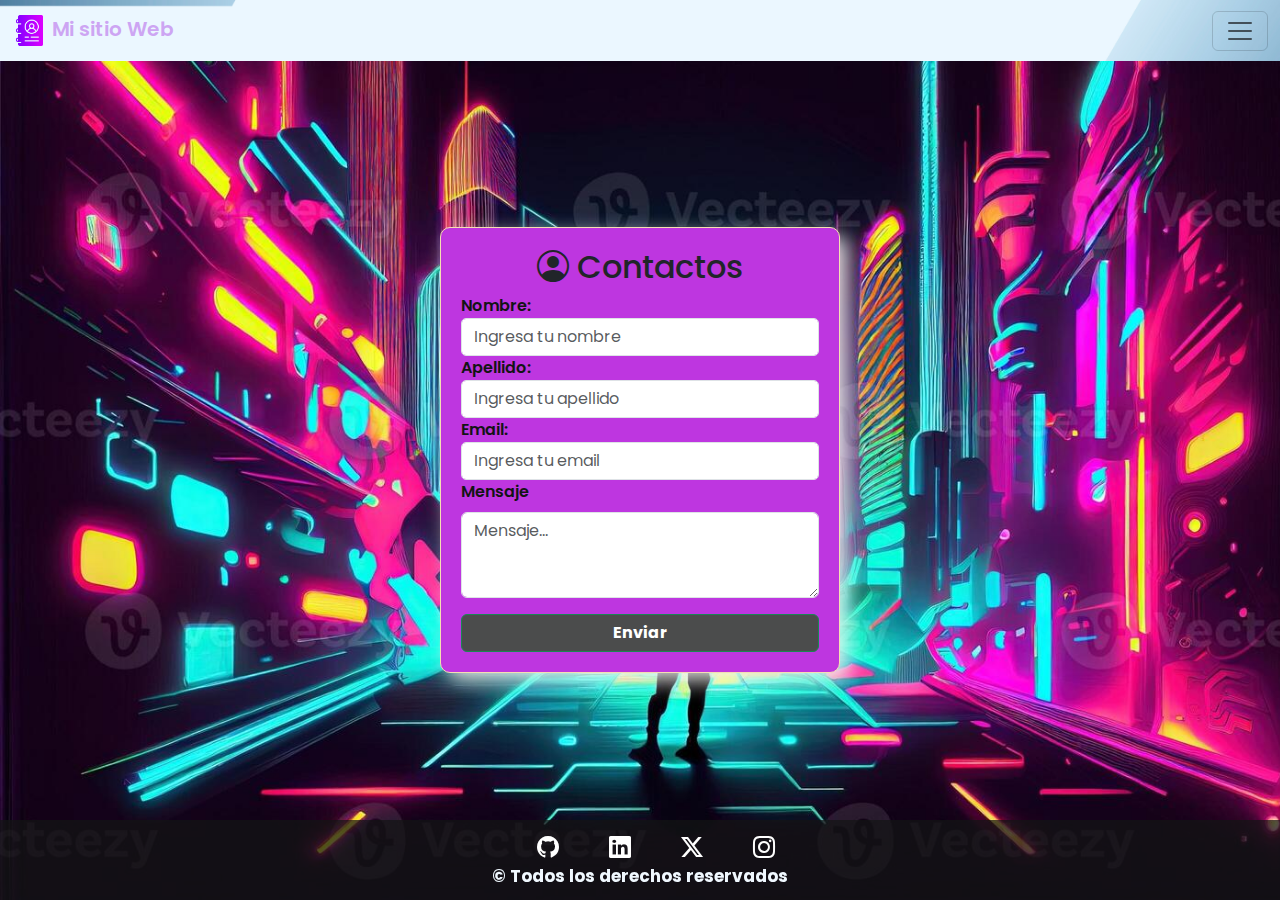
<file: html/contactos.html>
<!doctype html>
<html lang="es">
  <head>
    <meta charset="UTF-8" />
    <meta name="viewport" content="width=device-width, initial-scale=1" />
    <title>Contactos de mi sitio Web</title>

    <link rel="preconnect" href="https://fonts.googleapis.com" />
    <link rel="preconnect" href="https://fonts.gstatic.com" crossorigin />
    <link
      href="https://fonts.googleapis.com/css2?family=Archivo:ital,wght@0,100..900;1,100..900&family=Montserrat:ital,wght@0,100..900;1,100..900&family=Poppins:ital,wght@0,100;0,200;0,300;0,400;0,500;0,600;0,700;0,800;0,900;1,100;1,200;1,300;1,400;1,500;1,600;1,700;1,800;1,900&family=Rubik+Wet+Paint&display=swap"
      rel="stylesheet"
    />

    <!-- Importamos el CSS de bootstrap -->
    <link
      href="https://cdn.jsdelivr.net/npm/bootstrap@5.3.3/dist/css/bootstrap.min.css"
      rel="stylesheet"
      integrity="sha384-QWTKZyjpPEjISv5WaRU9OFeRpok6YctnYmDr5pNlyT2bRjXh0JMhjY6hW+ALEwIH"
      crossorigin="anonymous"
    />

    <!-- iconos bootstrap -->
    <link
      rel="stylesheet"
      href="https://cdn.jsdelivr.net/npm/bootstrap-icons@1.11.3/font/bootstrap-icons.min.css"
    />

    <!-- Icono de nuestro sitio de contacto -->
    <link rel="icon" type="" href="../icon/directorio-telefonico.png" />

    <link href="../css/contactos.css" rel="stylesheet" />
  </head>
  <body>
    <!-- Nav de boostrap -->

    <nav class="navbar bg-body-tertiary fixed-top">
      <div class="container-fluid">
        <a class="navbar-brand" href="#">
          <img
            src="../icon/contacto.png"
            alt="icono"
            class="icono"
            width="35"
            height="35"
          />
          Mi sitio Web</a
        >
        <button
          class="navbar-toggler"
          type="button"
          data-bs-toggle="offcanvas"
          data-bs-target="#offcanvasNavbar"
          aria-controls="offcanvasNavbar"
          aria-label="Toggle navigation"
        >
          <span class="navbar-toggler-icon"></span>
        </button>
        <div
          class="offcanvas offcanvas-end"
          tabindex="-1"
          id="offcanvasNavbar"
          aria-labelledby="offcanvasNavbarLabel"
        >
          <div class="offcanvas-header">
            <h5 class="offcanvas-title" id="offcanvasNavbarLabel">
              <i class="bi bi-person-vcard"></i> Inicio e Contactos
            </h5>
            <button
              type="button"
              class="btn-close"
              data-bs-dismiss="offcanvas"
              aria-label="Close"
            ></button>
          </div>
          <div class="offcanvas-body">
            <ul class="navbar-nav justify-content-end flex-grow-1 pe-3">
              <li class="nav-item">
                <a
                  class="nav-link active"
                  aria-current="page"
                  href="../index.html"
                >
                  <i class="bi bi-house-door"></i> Inicio</a
                >
              </li>
              <li class="nav-item">
                <a
                  class="nav-link"
                  href="https://github.com/SASOPELANA"
                  target="_blank"
                  rel="noopener noreferrer"
                >
                  <i class="bi bi-github"></i> GitHub</a
                >
              </li>

              <li class="nav-item">
                <a
                  class="nav-link"
                  href="https://www.linkedin.com/in/sergio-alejandro-sopelana-b756aa290?lipi=urn%3Ali%3Apage%3Ad_flagship3_profile_view_base_contact_details%3BA5O3Y2ZhRCq9DHecXecPLQ%3D%3D"
                  target="_blank"
                  rel="noopener noreferrer"
                  ><i class="bi bi-linkedin"></i> LinkendIn</a
                >
              </li>
            </ul>
            <form class="d-flex mt-3" role="search">
              <input
                class="form-control me-2"
                type="search"
                placeholder="Buscar"
                aria-label="Search"
              />
              <button class="btn btn-outline-success" type="submit">
                Buscar
              </button>
            </form>
          </div>
        </div>
      </div>
    </nav>

    <!-- Formulario con api de FormSubmit -->

    <form
      class="custom-form"
      action="https://formsubmit.co/sopekof@gmail.com"
      method="post"
    >
      <div class="h2-contactos">
        <h2><i class="bi bi-person-circle"></i> Contactos</h2>
      </div>
      <div class="form-group">
        <label for="nombre">Nombre:</label>
        <input
          type="text"
          class="form-control"
          id="nombre"
          name="nombre"
          placeholder="Ingresa tu nombre"
        />
      </div>
      <div class="form-group">
        <label for="apellido">Apellido:</label>
        <input
          type="text"
          class="form-control"
          id="apellido"
          name="apellido"
          placeholder="Ingresa tu apellido"
        />
      </div>
      <div class="form-group">
        <label for="email">Email:</label>
        <input
          type="email"
          class="form-control"
          id="email"
          name="email"
          placeholder="Ingresa tu email"
        />
      </div>

      <div class="mb-3">
        <label for="exampleFormControlTextarea1" class="form-label"
          >Mensaje</label
        >
        <textarea
          class="form-control"
          id="exampleFormControlTextarea1"
          rows="3"
          name="mensaje"
          placeholder="Mensaje..."
        ></textarea>
      </div>

      <button type="submit" class="btn btn-success">Enviar</button>
    </form>

    <!-- fOOTEERS -->

    <footer>
      <div class="footer-logos">
        <ul class="footer-listas">
          <li class="redes">
            <a
              href="https://github.com/SASOPELANA"
              target="_blank"
              rel="noopener noreferrer"
            >
              <i class="bi bi-github"></i>
            </a>
          </li>
          <li class="redes">
            <a
              href="https://www.linkedin.com/in/sergio-alejandro-sopelana-b756aa290?lipi=urn%3Ali%3Apage%3Ad_flagship3_profile_view_base_contact_details%3BA5O3Y2ZhRCq9DHecXecPLQ%3D%3D"
              target="_blank"
              rel="noopener noreferrer"
            >
              <i class="bi bi-linkedin"></i>
            </a>
          </li>
          <li class="redes">
            <a
              href="https://x.com/SergioSopelana?t=PrR1SL4CNPrbO1I6Sk9C9g&s=35"
              target="_blank"
              rel="noopener noreferrer"
            >
              <i class="bi bi-twitter-x"></i>
            </a>
          </li>
          <li class="redes">
            <a
              href="https://www.instagram.com/sopelanasergio/profilecard/?igsh=eDA3c3cwZ3A5em05"
              target="_blank"
              rel="noopener noreferrer"
            >
              <i class="bi bi-instagram"></i
            ></a>
          </li>
        </ul>
      </div>

      <p>© Todos los derechos reservados</p>
    </footer>

    <!-- Script de JS  para bootsrap -->
    <script
      src="https://cdn.jsdelivr.net/npm/bootstrap@5.3.3/dist/js/bootstrap.bundle.min.js"
      integrity="sha384-YvpcrYf0tY3lHB60NNkmXc5s9fDVZLESaAA55NDzOxhy9GkcIdslK1eN7N6jIeHz"
      crossorigin="anonymous"
    ></script>
  </body>
</html>
</file>
<file: style.css>
* {
  margin: 0;
  padding: 0;
  box-sizing: border-box;
}

body {
  /* uso e importacion de fuentes google font "Archivo"*/
  font-family: "Archivo", serif;
  font-weight: 400;
  font-style: normal;
}

.menu_hamburguesa {
  display: none;
}

.lab_hamburguesa {
  display: none;
}

.logo {
  margin: 10px;
  padding: 10;
  width: 90px;
  height: 100px;
  border-radius: 50%;
  border: 3px solid rgba(0, 0, 0, 0.5);
}

.nav-container {
  background-color: #7a1e92;
  display: flex;
  flex-wrap: wrap;
  justify-content: space-between;
  align-items: center;
  padding: 10px;
}

.logo-container {
  display: flex;
  flex-wrap: wrap;
  align-items: center;
  justify-content: center;
}

.titulo {
  display: flex;
  justify-content: center;
  color: #ffffff;
}

.ul-container {
  font-size: 20px;
  display: flex;
  gap: 30px;
  align-items: center;
  flex-wrap: wrap;
  justify-content: center;
  list-style: none;
  padding: 30px;
}

.ul-container a {
  text-decoration: none;
  color: #fdfdfd;
}

.ul-container a:hover {
  cursor: pointer;
  color: #14dada;
  font-weight: bold;
}

/* FIn de Header */

/* ----------------- Main y seccion Inicio  e iframe------------------ */

#inicio {
  background-color: #7a1e92;
  padding: 10px;
}

#inicio h2 {
  display: flex;
  color: white;
  font-size: 40px;
  justify-content: center;
  text-shadow: 3px 3px 5px rgba(65, 64, 61, 0.5);
  gap: 10px;
  overflow: hidden;
}

#inicio p {
  color: #f0f3f4;
  font-weight: bold;
  text-shadow: 2px 2px 4px rgba(0, 0, 0, 0.5);
  font-size: 20px;
  padding: 8px;
  margin: auto;
}

iframe {
  display: flex;
  width: 80%;
  height: 600px;
  margin: auto;
  border: #191a1a solid 2px;
}

iframe:hover {
  cursor: pointer;
}

/*  Seccion card y productos  */

#productos h2 {
  display: flex;
  justify-content: center;
  background-color: #1a1a1a;
  border: 3px solid #566573;
  color: #f7f9f9;
  padding: 15px;
  gap: 10px;
  margin: auto;
}

.grid-container {
  display: flex;
  justify-content: center;
  padding: 20px;
  background-image: url("./img/fondo-card.jpg");
  background-repeat: no-repeat;
  background-size: cover;
  overflow: hidden;
}

.card-container {
  display: grid;
  grid-template-columns: repeat(5, 1fr);
  gap: 100px;
}

.card-body a {
  display: flex;
  justify-content: center;
  width: auto;
  background-color: #9813b3;
  color: #f3f1f1;
}

.card:hover {
  color: white;
  background-color: rgba(10, 5, 20, 0.5);
  box-shadow: 5px 5px 20px rgba(0, 255, 0, 0.5);
  transform: translate(-4%);
  cursor: pointer;
  font-weight: bold;
}

/* Seccion carrusel de cartas */

.card-carrusel {
  display: none;
}

/* footer  */

.footer-listas {
  margin: 10px;
  padding: 30px;
  display: flex;
  justify-content: center;
  gap: 50px;
  list-style-type: none;
}

footer a {
  color: #f7f9f9;
  font-size: 25px;
}

.redes:hover {
  border-radius: 50%;
  cursor: pointer;
  background-color: rgba(0, 255, 255, 0.5);
}

footer {
  background-color: #7a1e92;
  overflow: hidden;
}

.footer-container {
  height: 15px;
  display: flex;
  justify-content: center;
  align-items: flex-end;
  font-size: 20px;
  color: #000f0f;
}

/* -------- Estilos para pantallas pequeñas. Media Queries -------- */
@media only screen and (max-width: 600px) {
  .logo {
    width: 60px;
    height: 50px;
  }

  .lab_hamburguesa {
    display: flex;
    padding: 3px;
  }

  .lab_hamburguesa:hover {
    color: rgb(67, 218, 238);
    cursor: pointer;
  }

  .ul-container {
    display: none;
  }

  /* Mostrar menú al seleccionar checkbox */
  .menu_hamburguesa:checked ~ .div-inicio-lista .ul-container {
    display: flex;
  }

  .li-container {
    font-weight: bold;
  }

  /* Inicio */

  #inicio h2 {
    display: flex;
    color: white;
    font-size: 35px;
    justify-content: center;
    text-shadow: 3px 3px 5px rgba(65, 64, 61, 0.5);
  }

  #inicio p {
    display: flex;
    color: #f0f3f4;
    font-weight: bold;
    text-shadow: 2px 2px 4px rgba(0, 0, 0, 0.5);
    font-size: 17px;
    padding: 8px;
  }

  iframe {
    width: auto;
    height: 320px;
    border: #d5dbdb solid 2px;
    margin: auto;
    overflow: auto;
  }

  /*  Seccion card y productos  version moviles */
  .grid-container {
    display: none;
  }

  .card-carrusel {
    background-image: url("./img/fondo-card.jpg");
    background-repeat: repeat;
    display: flex;
    flex-wrap: wrap;
    gap: 10px;
    justify-content: center;
  }

  .carousel-caption .btn-outline-primary {
    background-color: #9813b3;
    color: #fff;
  }

  .carousel-caption .btn-outline-primary:hover {
    background-color: blue;
  }

  .titulo-carrusel {
    display: flex;
    justify-content: center;
    color: rgb(152, 248, 27);
    align-items: center;
    padding: 50px;
  }

  .titulo-carrusel h5 {
    border-radius: 20px;
    box-shadow: 5px 5px 20px rgba(255, 255, 255, 0.5);
  }

  .carousel-inner h5 {
    color: #e1dbdb;
    font-weight: bold;
  }

  .carousel-inner p {
    display: none;
  }

  .carousel-caption:hover {
    color: white;
    background-color: rgba(10, 5, 20, 0.5);
    box-shadow: 5px 5px 20px rgba(0, 255, 0, 0.5);
    transform: translate(-4%);
    cursor: pointer;
    padding: 6px;
    border-radius: 20px;
    font-weight: bold;
  }

  /* Footers */

  .footer-listas {
    margin: 10px;
    padding: 30px;
    display: flex;
    justify-content: center;
    gap: 20px;
    list-style-type: none;
  }

  footer a {
    color: #f7f9f9;
    font-size: 20px;
  }

  .footer-container {
    height: 15px;
    display: flex;
    justify-content: center;
    align-items: flex-end;
    font-size: 18px;
    color: #000f0f;
    margin: 50px 0 0 10px;
    padding: 8px;
    text-align: center;
  }
}

/* Pantallas medianas - Tables -  Media Queries - */

@media (min-width: 600px) and (max-width: 768px) {
  .logo-container {
    margin: auto;
    display: flex;
    justify-content: center;
    align-items: center;
  }

  .div-inicio-lista {
    display: flex;
    margin: auto;
  }

  #inicio h2 {
    display: flex;
    color: white;
    font-size: 28px;
    justify-content: center;
    text-shadow: 3px 3px 5px rgba(65, 64, 61, 0.5);
  }

  /* Carrusel de iamgenes de productos */

  .grid-container {
    display: none;
  }

  .card-carrusel {
    background-image: url("./img/fondo-card.jpg");
    background-repeat: repeat;
    display: flex;
    flex-wrap: wrap;
    gap: 10px;
    justify-content: center;
  }

  .carousel-caption .btn-outline-primary {
    background-color: #9813b3;
    color: #fff;
  }

  .carousel-caption .btn-outline-primary:hover {
    background-color: blue;
  }

  .titulo-carrusel {
    display: flex;
    justify-content: center;
    color: rgb(53, 252, 69);
    align-items: center;
    padding: 50px;
  }

  .titulo-carrusel h5 {
    border-radius: 20px;
    box-shadow: 5px 5px 20px rgba(255, 255, 255, 0.5);
  }

  .carousel-inner h5 {
    color: #e1dbdb;
    font-weight: bold;
  }

  .carousel-inner p {
    display: flex;
    color: #fff;
    justify-content: center;
    align-items: center;
  }

  .carousel-caption:hover {
    color: white;
    background-color: rgba(10, 5, 20, 0.5);
    box-shadow: 5px 5px 20px rgba(0, 255, 0, 0.5);
    transform: translate(-4%);
    cursor: pointer;
    padding: 6px;
    border-radius: 20px;
    font-weight: bold;
  }
}

/* 768px - 992px: tablets en modo horizontal y laptops pequeñas. Media Queries  */
@media (min-width: 768px) and (max-width: 992px) {
  .logo-container {
    margin: auto;
    display: flex;
    justify-content: center;
    align-items: center;
  }

  .div-inicio-lista {
    display: flex;
    margin: auto;
    padding: auto;
  }

  /* Carrusel de iamgenes de productos */

  .grid-container {
    display: none;
  }

  .card-carrusel {
    background-image: url("./img/fondo-card.jpg");
    background-repeat: repeat;
    display: flex;
    flex-wrap: wrap;
    gap: 10px;
    justify-content: center;
  }

  .carousel-caption .btn-outline-primary {
    background-color: #9813b3;
    color: #fff;
  }

  .carousel-caption .btn-outline-primary:hover {
    background-color: blue;
  }

  .titulo-carrusel {
    display: flex;
    justify-content: center;
    color: rgb(109, 230, 11);
    align-items: center;
    padding: 50px;
  }

  .titulo-carrusel h5 {
    border-radius: 20px;
    box-shadow: 5px 5px 20px rgba(255, 255, 255, 0.5);
  }

  .carousel-inner h5 {
    color: #e1dbdb;
    font-weight: bold;
  }

  .carousel-inner p {
    display: flex;
    color: #fff;
    justify-content: center;
    align-items: center;
  }

  .carousel-caption:hover {
    color: white;
    background-color: rgba(10, 5, 20, 0.5);
    box-shadow: 5px 5px 20px rgba(0, 255, 0, 0.5);
    transform: translate(-4%);
    cursor: pointer;
    padding: 6px;
    border-radius: 20px;
    font-weight: bold;
  }
}

/*  992px - 1200px: laptops y monitores de escritorio estándar.*/
@media (min-width: 992px) and (max-width: 1200px) {
  .card-container {
    display: grid;
    grid-template-columns: repeat(3, 1fr);
    gap: 50px;
  }
}

@media (min-width: 1200px) and (max-width: 1400px) {
  .card-container {
    display: grid;
    grid-template-columns: repeat(4, 1fr);
    gap: 50px;
  }
}
</file>
<file: css/contactos.css>
* {
  margin: 0;
  padding: 0;
  box-sizing: border-box;
}

/* Fuentes de googles fonts - Poppins*/
body {
  font-family: "Poppins", sans-serif;
  font-weight: 600;
  font-style: normal;
  display: flex;
  height: 100vh;
  background-image: url("../img/fondo-con3.jpeg");
  background-repeat: no-repeat;
  background-size: cover;
  justify-content: center;
  align-items: center;
}

nav {
  background-image: url("../img/header1.jpg");
  background-size: cover;
  background-position: center;
  height: auto;
}

nav a {
  color: #cda5f3 !important;
  font-size: 20px !important;
}

nav a:hover {
  color: burlywood !important;
  cursor: pointer !important;
}

.offcanvas {
  background-color: hsla(282, 13%, 15%, 0.95);
}

nav h5 {
  color: rgb(238, 234, 234) !important;
}

/* ---- FORMULARIO  ------ */
form {
  border: 1px solid wheat;
}

.h2-contactos {
  display: flex;
  justify-content: center;
  font-weight: bold;
}

label {
  color: rgb(19, 20, 20);
}

.custom-form {
  background-color: #be36e0;
  padding: 20px;
  border-radius: 10px;
  width: 100%;
  max-width: 400px;
  box-shadow: 8px 8px 20px rgba(241, 241, 237, 0.897);
}

.custom-form input {
  background-color: #ffffff;
  border-radius: 5px;
}

.custom-form .btn {
  width: 100%;
  background-color: rgb(75, 76, 76);
  font-weight: bold;
}

.custom-form .btn:hover {
  color: rgb(17, 19, 18);
  background-color: #cda5f3;
  box-shadow: 5px 5px 20px rgba(238, 236, 240, 0.979);
}

/* ----- FIN FORMULARIO ---- */

footer {
  background-color: rgba(19, 20, 20, 0.726);
  display: flex;
  flex-direction: column;
  height: 80px;
  position: fixed;
  bottom: 0;
  width: 100%;
  justify-content: center;
  overflow: hidden;
  padding: 20px;
}

.footer-listas {
  margin: auto;
  justify-items: center;
  display: flex;
  justify-content: center;
  gap: 50px;
  list-style-type: none;
}

footer p {
  margin: auto;
  display: flex;
  justify-content: center;
  font-weight: bold;
  font-size: 17px;
  color: aliceblue;
}
.redes a {
  color: white;
  font-size: 22px;
  text-decoration: none;
  transition: color 0.3s ease;
}

.redes a:hover {
  color: #a53ceb;
}
</file>
